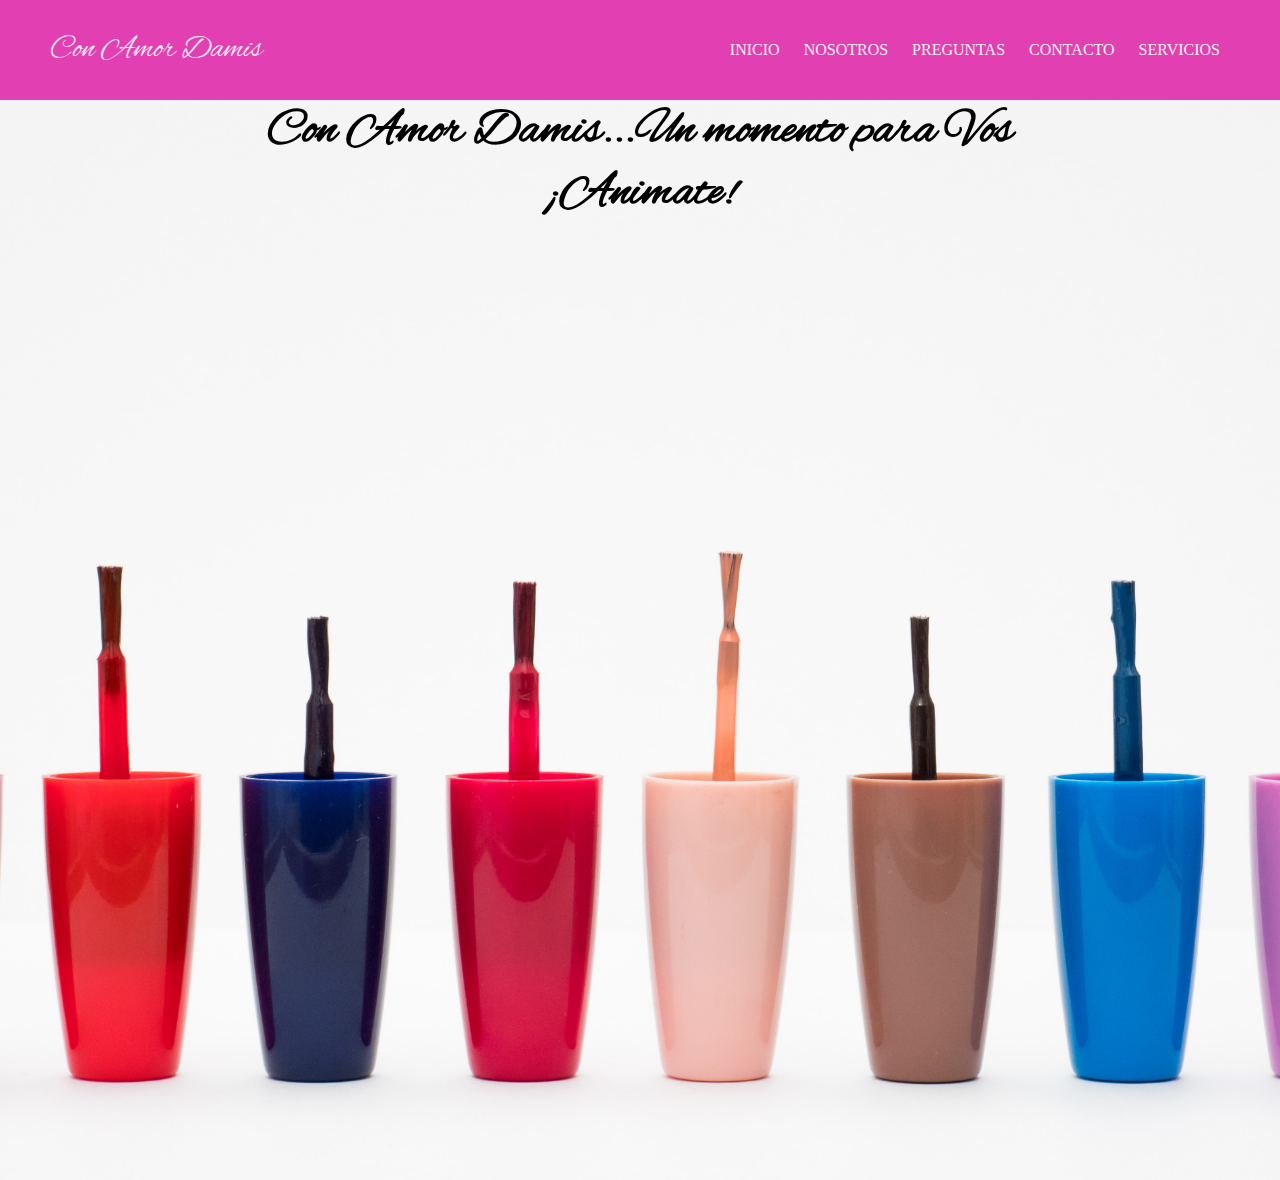
<file: index.html>
<!DOCTYPE html>
<html lang="en">
<head>
    <meta charset="UTF-8">
    <meta name="viewport" content="width=device-width, initial-scale=1.0">
    <title>Document</title>

    <link rel="stylesheet" href="estilo.css">
</head>
<body>
    <header>
       <h1 class="logo">Con Amor Damis</h1>
        <input type="checkbox" id="check">
        <label for="check" class="mostrar-menu">
            &#8801
        </label>
        <nav class="menu">
            <a href="">Inicio</a> 
            <a href="./paginas/nosotros.html">Nosotros</a>
            <a href="./paginas/preguntas.html">Preguntas</a>
            <a href="./paginas/contacto.html">Contacto</a>
            <a href="./paginas/servicios.html">Servicios</a>
            <label for="check" class="esconder-menu">
                &#215
            </label>
                    
        </nav>
    </header>
    
    <section id="banner">
        <div class="contenido-banner">
            <h3><span>Con Amor Damis...</span>Un momento para Vos <br>¡Animate!</h3>
        </div>

    </section>
    
</body>
</html>
</file>
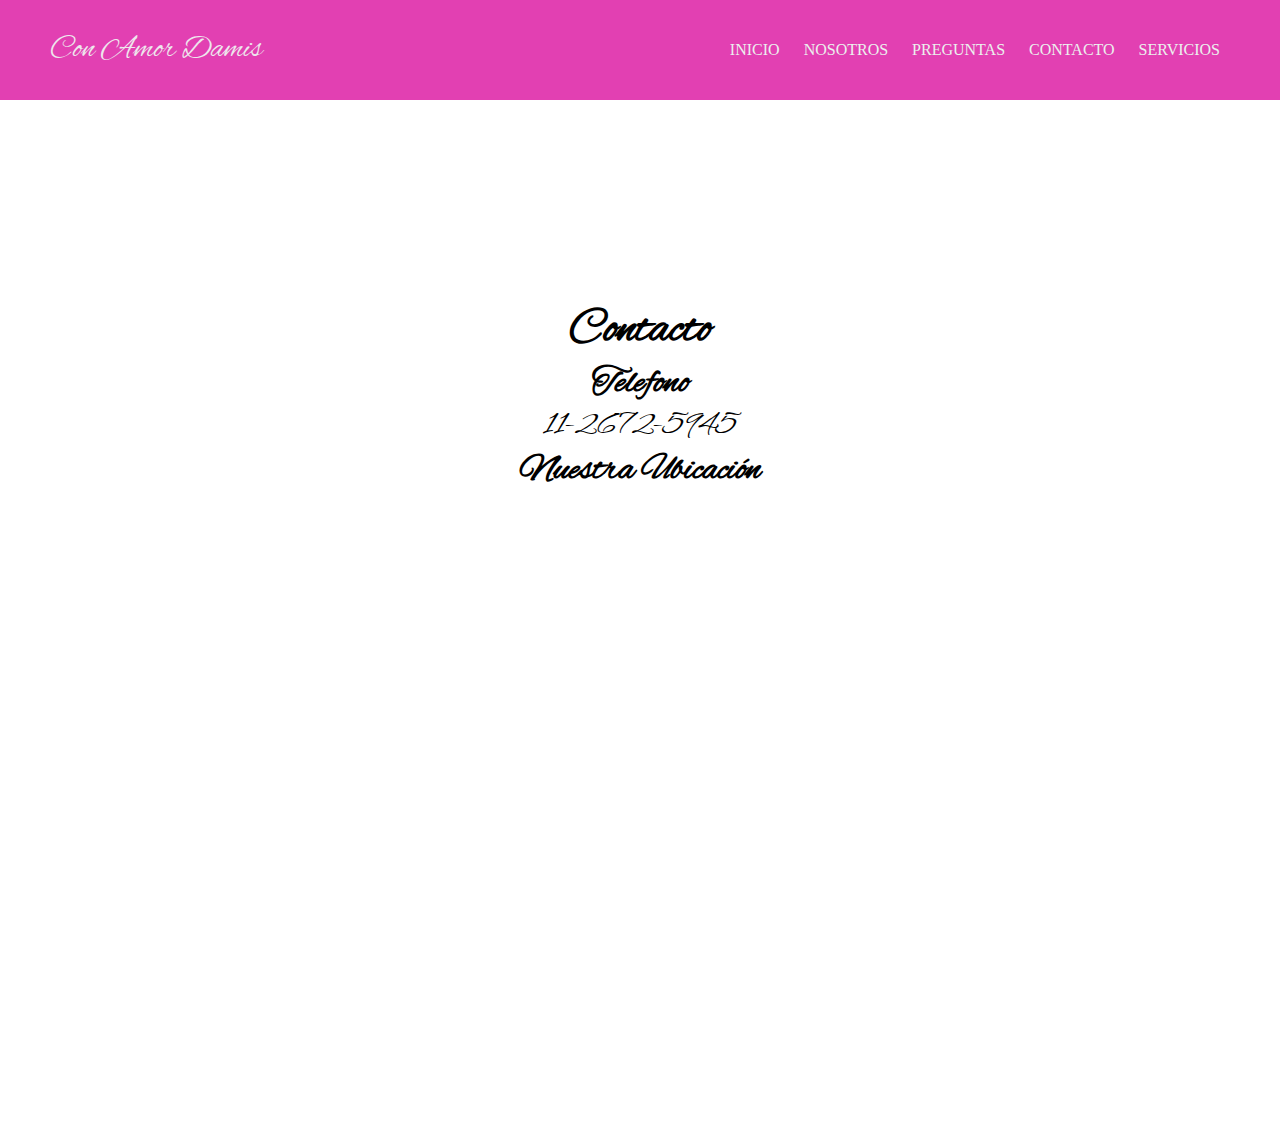
<file: paginas/contacto.html>
<!DOCTYPE html>
<html lang="en">
<head>
    <meta charset="UTF-8">
    <meta name="viewport" content="width=device-width, initial-scale=1.0">
    <title>Nosotros</title>
    <link rel="stylesheet" href="../estilo.css">
</head>
<body>
    
    <header>
        <h2 class="logo">Con Amor Damis</h2>
        <input type="checkbox" id="check">
        <label for="check" class="mostrar-menu">
            &#8801
        </label>
        <nav class="menu">
            <a href="../index.html">Inicio</a> 
            <a href="./nosotros.html">Nosotros</a>
            <a href="./preguntas.html">Preguntas</a>
            <a href="#">Contacto</a>
            <a href="./servicios.html">Servicios</a>  
        </nav>
    </header>
    <section id="CONTACTO-Y-UBICACION">
        <div class="container">
            <h2>Contacto</h2>
            <h3>Telefono</h3>
            <p>11-2672-5945</p>
            <h3>Nuestra Ubicación</h3>
            
        </div>
        <div class="mapa"><iframe src="https://www.google.com/maps/embed?pb=!1m18!1m12!1m3!1d52442.04639099425!2d-58.41984194999999!3d-34.7649651!2m3!1f0!2f0!3f0!3m2!1i1024!2i768!4f13.1!3m3!1m2!1s0x95bcd261abf8fb75%3A0xd3b4119f62723032!2sLomas%20de%20Zamora%2C%20Provincia%20de%20Buenos%20Aires!5e0!3m2!1ses!2sar!4v1690313787427!5m2!1ses!2sar" width="100%" height="450" style="border:0;" allowfullscreen="" loading="lazy" referrerpolicy="no-referrer-when-downgrade"></iframe></div>
    
    </section> 
    
</body>
</html>
</file>
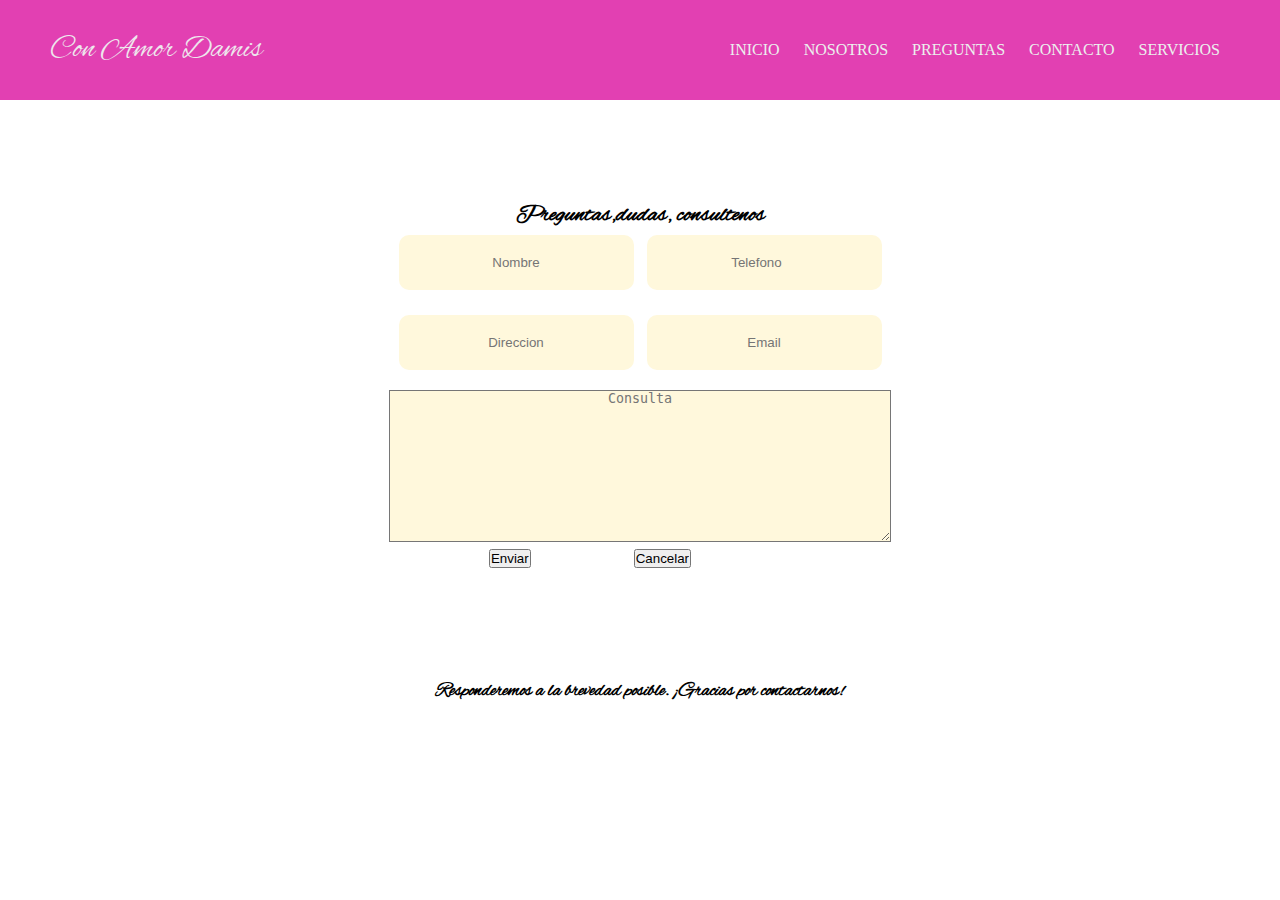
<file: paginas/preguntas.html>
<!DOCTYPE html>
<html lang="en">
<head>
    <meta charset="UTF-8">
    <meta name="viewport" content="width=device-width, initial-scale=1.0">
    <title>Nosotros</title>
    <link rel="stylesheet" href="../estilo.css">
</head>
<body>
    
    <header>
        <h2 class="logo">Con Amor Damis</h2>
        <input type="checkbox" id="check">
        <label for="check" class="mostrar-menu">
            &#8801
        </label>
        <nav class="menu">
            <a href="../index.html">Inicio</a> 
            <a href="./nosotros.html">Nosotros</a>
            <a href="#">Preguntas</a>
            <a href="./preguntas.html">Contacto</a>
            <a href="./servicios.html">Servicios</a>  
        </nav>
    </header>
    <footer>
        <div class="footer-bg">
            <h2>Preguntas,dudas, consultenos</h2>
            <form>
                <div class="campo-1">
                    <input class="campo" type="text" placeholder="Nombre">
                    <input class="campo" type="number" placeholder="Telefono">
                </div>
                <div class="campo-1">
                    <input class="campo" type="text" placeholder="Direccion">
                    <input class="campo" type="email" placeholder="Email">
                </div>
                <textarea class="capo" cols="30" rows="10" placeholder="Consulta"></textarea>
                <div><input type="submit" value="Enviar" class="btn-1">
                <input type="submit" value="Cancelar" class="btn-2"></div>
            </form>
        
        </div>
        <div class="footer-text">
        <h3>Responderemos a la brevedad posible. ¡Gracias por contactarnos!</h3>
        </div>




    </footer>
    
</body>
</html>
</file>
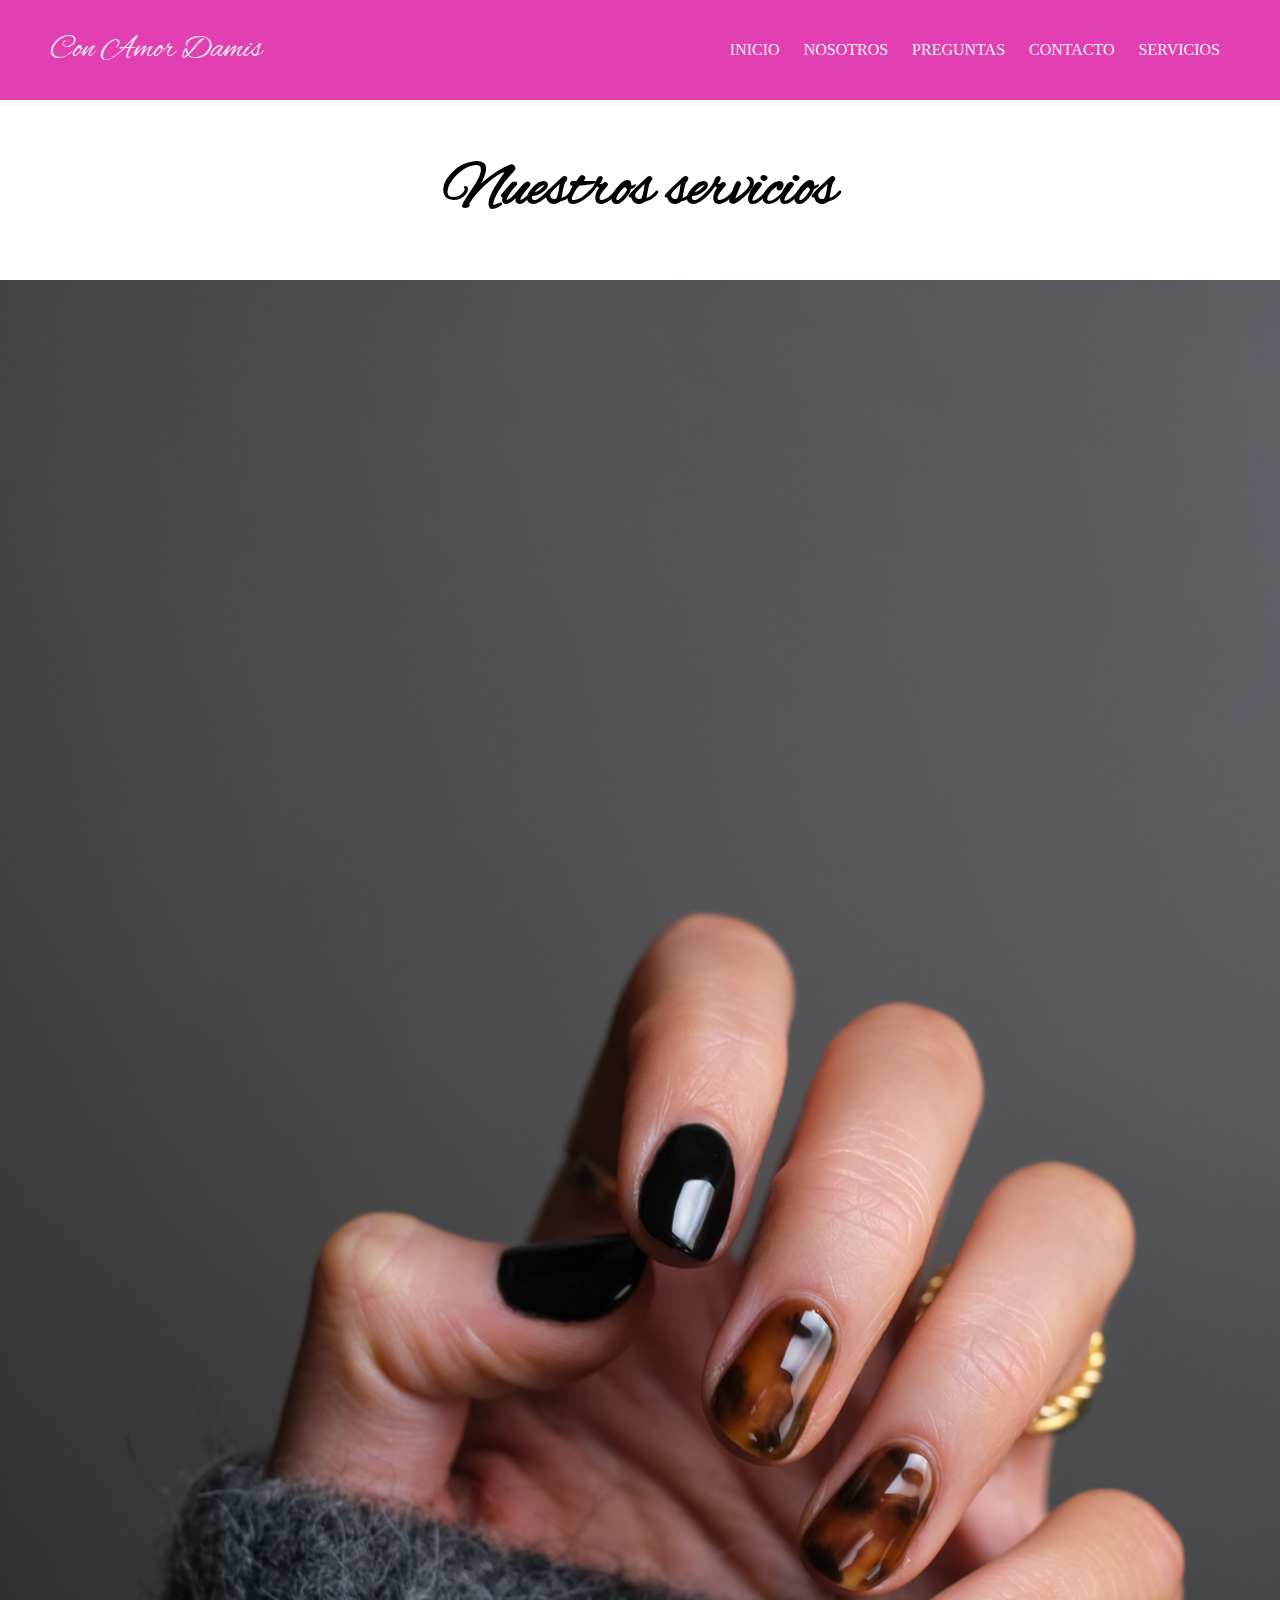
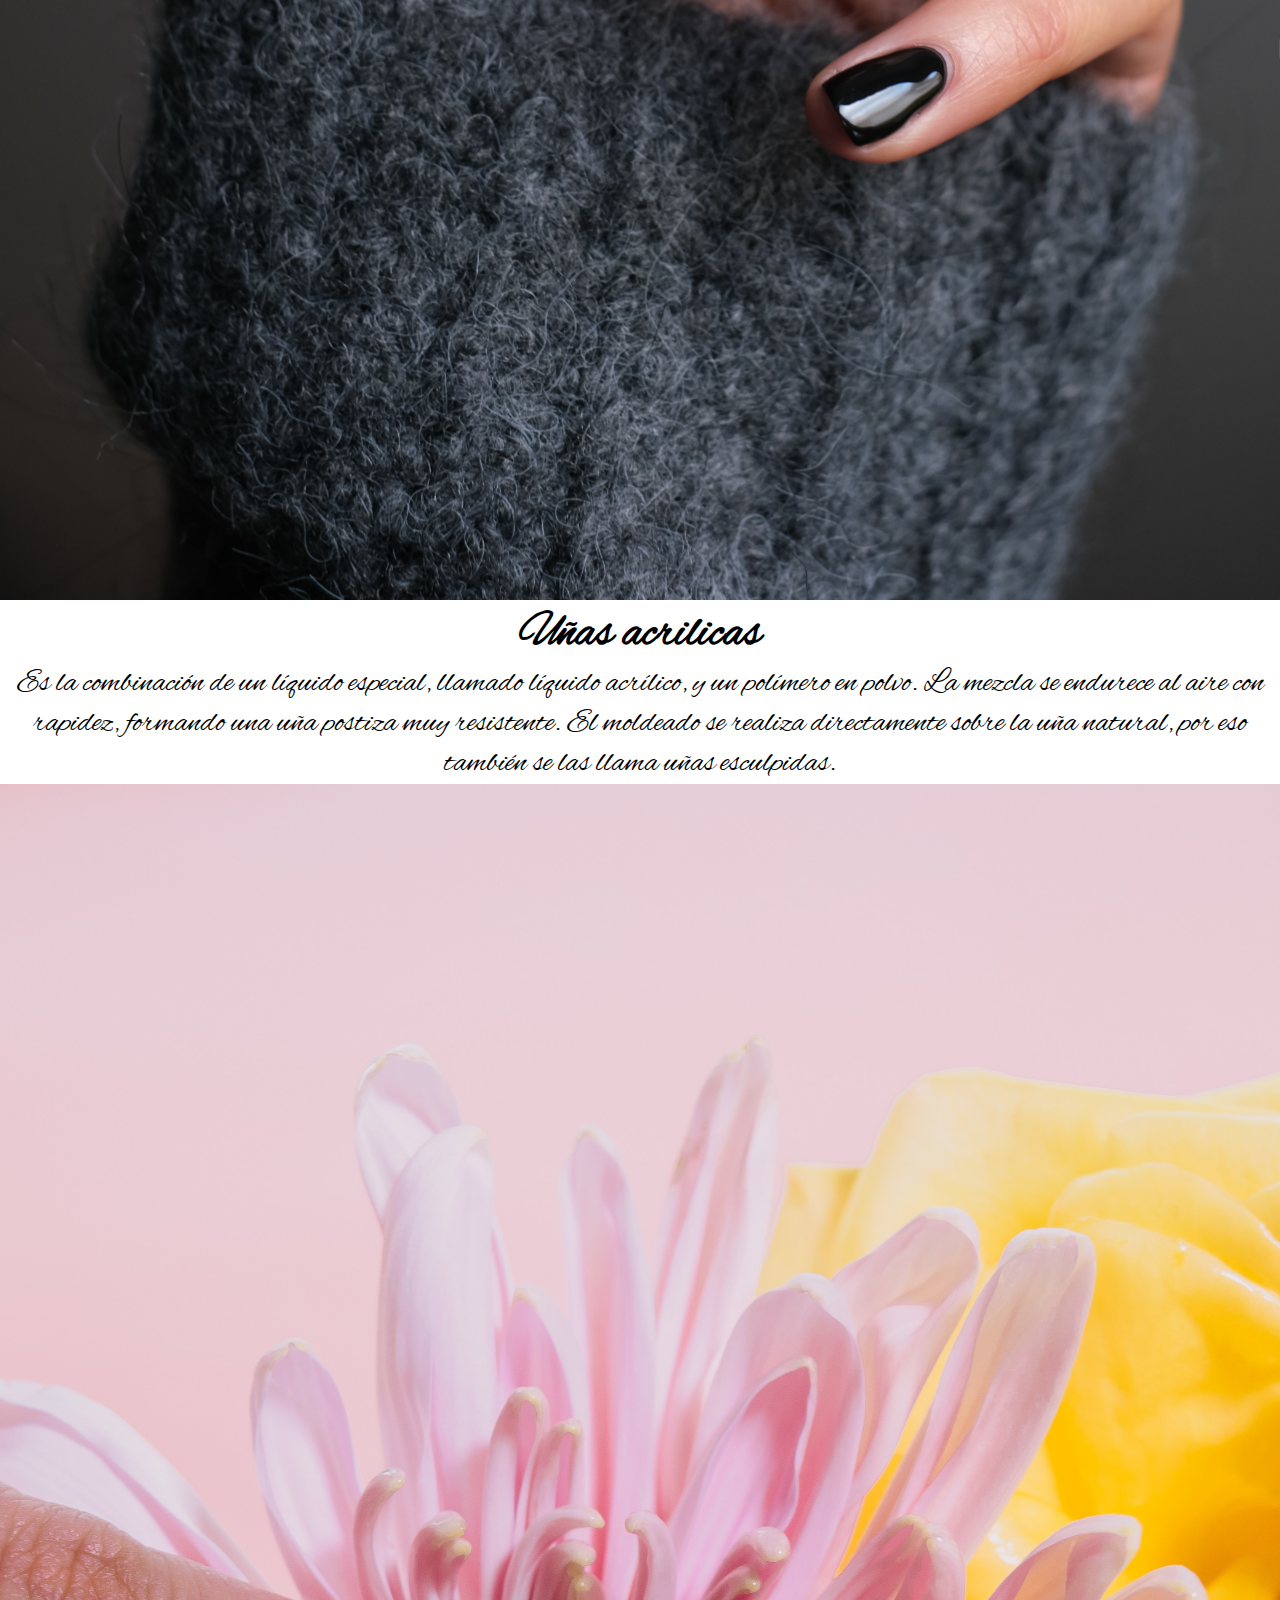
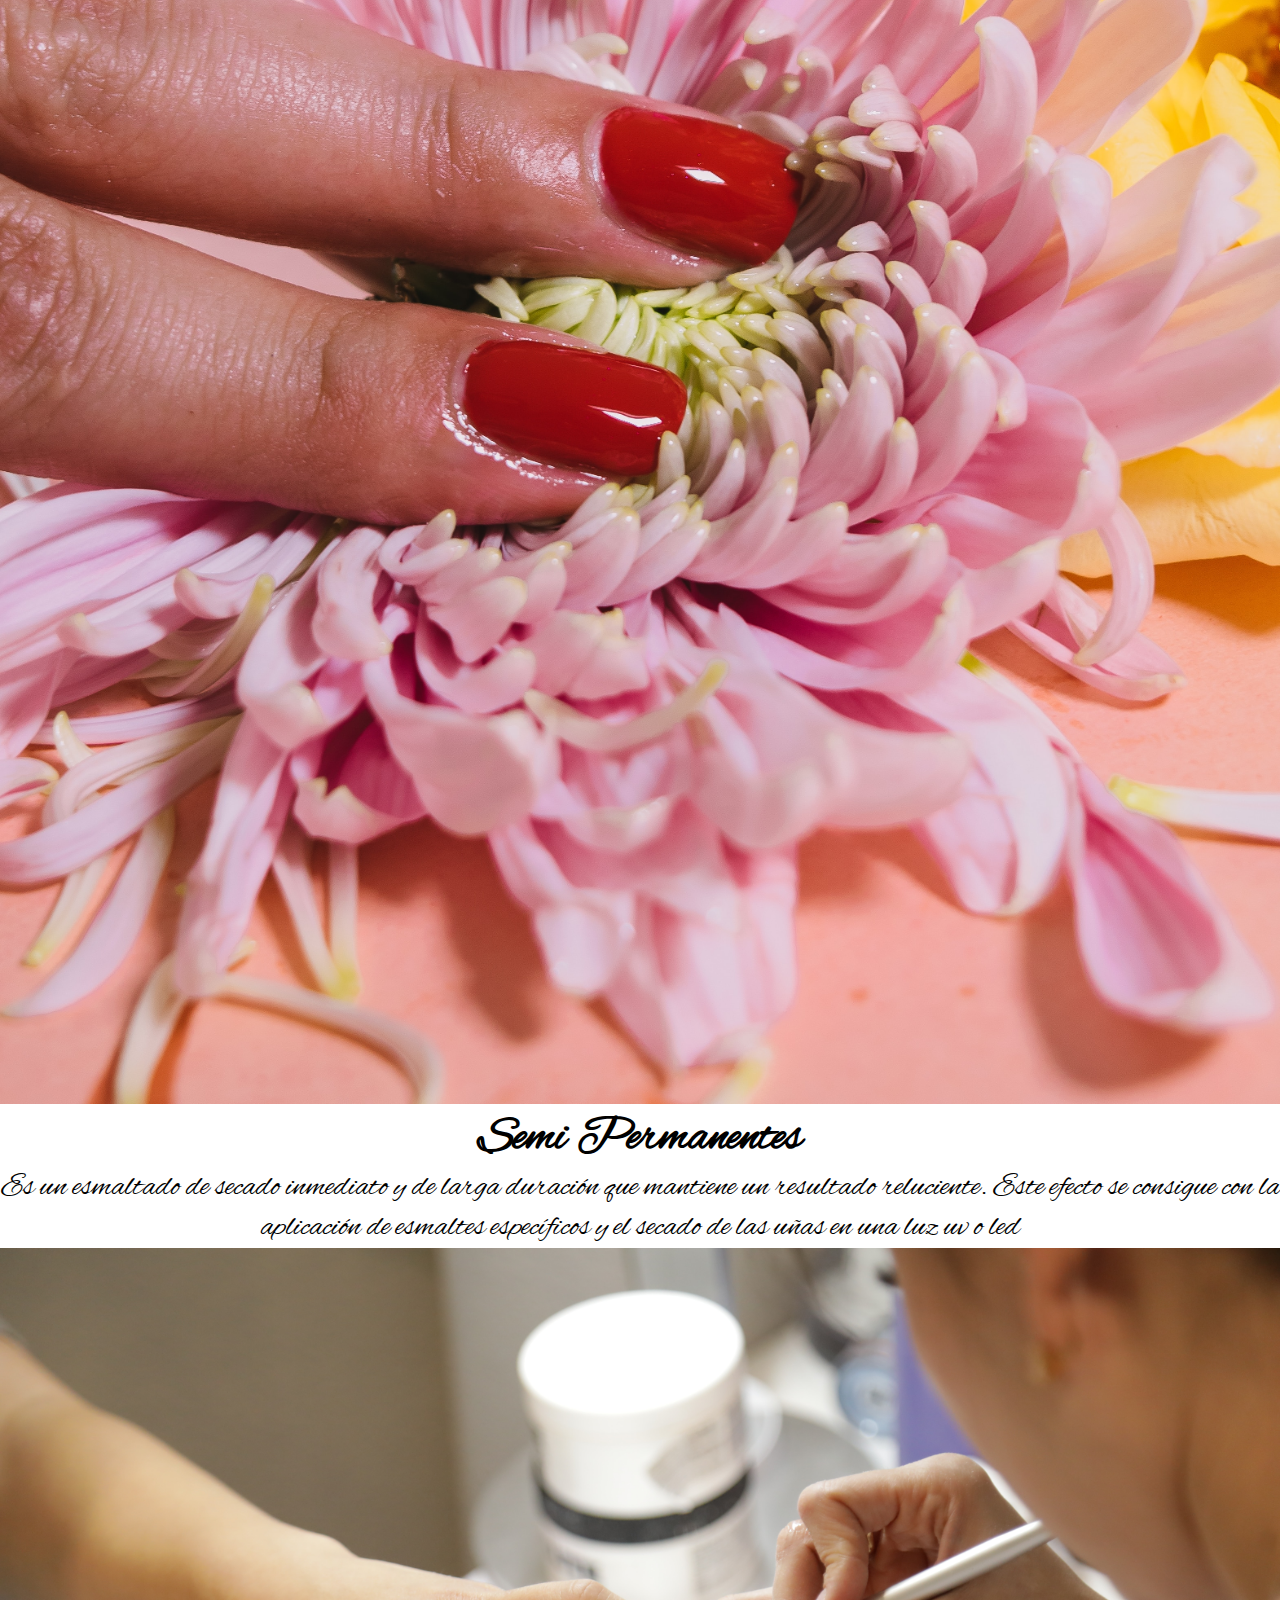
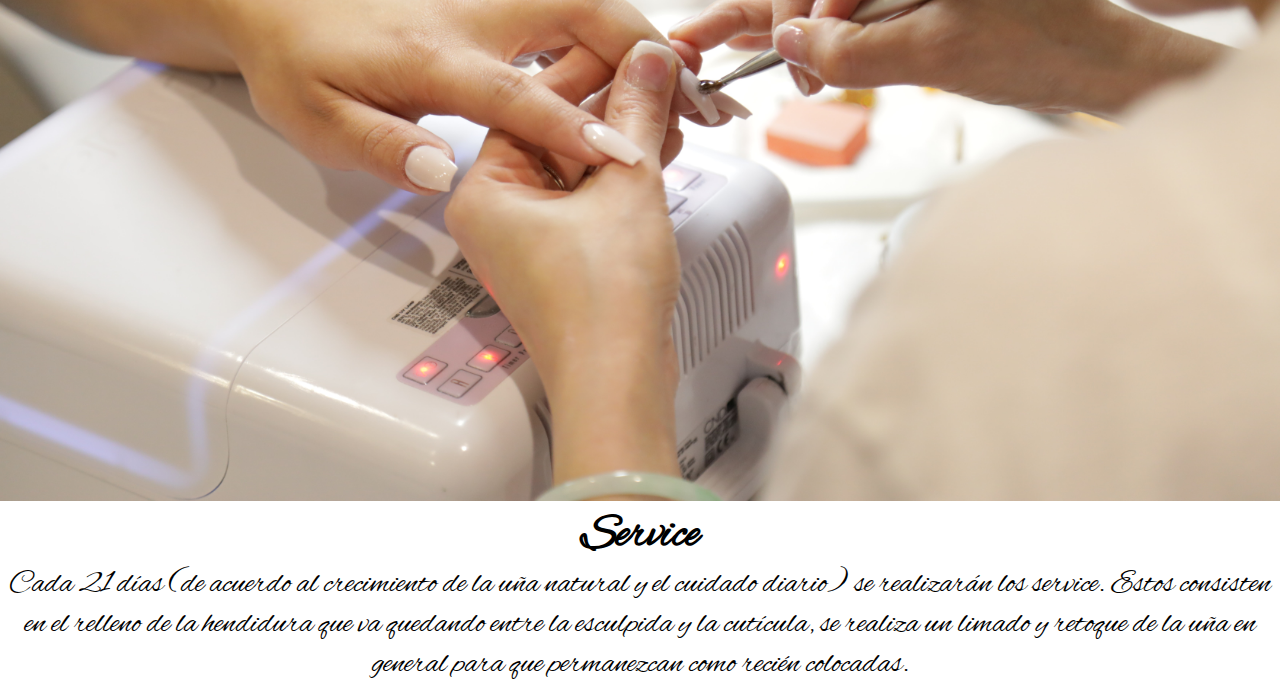
<file: paginas/servicios.html>
<!DOCTYPE html>
<html lang="en">
<head>
    <meta charset="UTF-8">
    <meta name="viewport" content="width=device-width, initial-scale=1.0">
    <title>Nosotros</title>
    <link rel="stylesheet" href="../estilo.css">
</head>
<body>
    <header>
        <h2 class="logo">Con Amor Damis</h2>
        <input type="checkbox" id="check">
        <label for="check" class="mostrar-menu">
            &#8801
        </label>
        <nav class="menu">
            <a href="../index.html">Inicio</a> 
            <a href="./nosotros.html">Nosotros</a>
            <a href="./preguntas.html">Preguntas</a>
            <a href="./contacto.html">Contacto</a>
            <a href="#">Servicios</a>  
        </nav>
    </header>
    <div class="nuestros-servicios"><h1>Nuestros servicios</h1></div>
    <section id="Servicios">
        <div>
            <img src="../Imagenes/uñas acrilicas.jpg" class="acrilicas" alt="">
           <div class="acrilicas1"><h2>Uñas acrilicas</h2></div>
           <div class="acrilicas2"><p>Es la combinación de un líquido especial, llamado líquido acrílico, y un polímero en polvo. La mezcla se endurece al aire con rapidez, formando una uña postiza muy resistente. El moldeado se realiza directamente sobre la uña natural, por eso también se las llama uñas esculpidas.</p></div> 
        </div>
        <div>
            <img src="../Imagenes/uñas semi.jpg" class="semi" alt="">
            <div class="semi1"><h2>Semi Permanentes</h2></div>
            <div class="semi2"><p>Es un esmaltado de secado inmediato y de larga duración que mantiene un resultado reluciente. Este efecto se consigue con la aplicación de esmaltes específicos y el secado de las uñas en una luz uv o led</p></div>
        </div>
        <div>
            <img src="../Imagenes/service uñas.jpg" class="service" alt="">
            <div class="service1"><h2>Service</h2></div>
            <div class="service2"><p>Cada 21 días (de acuerdo al crecimiento de la uña natural y el cuidado diario) se realizarán los service. Estos consisten en el relleno de la hendidura que va quedando entre la esculpida y la cutícula, se realiza un limado y retoque de la uña en general para que permanezcan como recién colocadas.</p></div>
        </div>

        
    </section>
</body>
</html>
</file>
<file: estilo.css>
@import url('https://fonts.googleapis.com/css2?family=Alex+Brush&display=swap');


*{
    margin: 0;
    padding: 0;
    
}

header{
    height: 100px;
    background: #e240b2;
    padding: 0 50px;
    color: rgb(238, 231, 237);
    display: flex;
    justify-content: space-between;
    align-items: center;
}

.logo{
    font-family: 'Alex Brush', cursive;
    font-weight: 200;
    font-size: xx-large;
}

.menu a{
   color: rgb(236, 240, 238); 
   text-transform: uppercase ;
   text-decoration: none;
   padding: 0 10px;
   transition: 0.4s;
}

.mostrar-menu,
.esconder-menu{
    font-size: 30px;
    cursor: pointer;
    display: none;
    transition: 0,4s;
}
.mostrar-menu{
    order:1;
}

.mostrar-menu{
    order:1px;
    cursor: pointer;
    float: right;
    padding: 40px 20px;
    
}

.menu a:hover,
.mostrar-menu:hover,
.esconder-menu:hover{
    color:#e240b2;
}



#check{
    display: none ;
}
#banner{
    padding: 0 50px;
    background-image: url(./Imagenes/dan-cristian-padure-2Zj3TlRCC6E-unsplash.jpg);
    height: 120vh;
    background-size: cover;
    background-position: center;
}
#banner::before{
    content: none;
    background: #169fb1;
    position: absolute;
    width:100%;
    height: 45vh;
    left: 50px;
}

.contenido-banner h3{
    font-size: 30px
    padding: 10px 0px;
    font-family: 'Alex Brush', cursive;
    text-align: center;
    font-size: 50px
    
    
    
    
}

.servicios{
    padding: 50px 50px;
    display: flex;
    justify-content: center;
    text-align: center ;
    
    
}

.acrilicas1{
    font-family: 'Alex Brush', cursive;
    text-align: center;
    font-size: xx-large
}
.acrilicas2{
    font-family: 'Alex Brush', cursive;
    text-align: center;
    font-size: xx-large;
}


.acrilicas{
    width: 100%;
    height: auto;


}

.semi{
    width: 100%;
    height: auto;
}
.semi1{
    font-family: 'Alex Brush', cursive;
    text-align: center;
    font-size: xx-large;
    
}

.semi2{
    font-family: 'Alex Brush', cursive;
    text-align: center;
    font-size: xx-large;
}

.service1{
    font-family: 'Alex Brush', cursive;
    text-align: center;
    font-size: xx-large;
}

.service2{
    font-family: 'Alex Brush', cursive;
    text-align: center;
    font-size: xx-large;
}

.service{
    width: 100%;
    height: auto;
}

.nuestros-servicios{
    font-size: xx-large;
    font-family: 'Alex Brush', cursive;
    text-align: center;
    padding: 50px 100px
}    
.footer-bg{
    text-align: center;
    font-family:'Alex Brush', cursive ;
    padding: 100px 0;
}

.carta{
    display: flex;
    justify-content: center;
    background-color: rgb(22, 16, 10);
    font-family:'Alex Brush', cursive ;
    display: flex;
    flex-direction: column;
    align-items: center;
    text-align: center;
    
  }
  
  
  .campo-1{
    margin-bottom: 15px;
    
  }
  
  .campo{
    margin: 5px;
    padding: 20px 15px;
    width: 205px;
    background-color: cornsilk;
    border: 1px;
    border-radius: 10px;
    text-align: center;
   
  }
  
  textarea{
    display: flexbox;
    width: 500px ;
    justify-content: center;
    text-align: center ;
    background-color: cornsilk;
    
    
  
  }
  
  
  .footer-text{
    text-align: center;
    padding: 10px;
    font-family:'Alex Brush', cursive ;
  
  }
  .btn-1{
    position: relative;
    left: -100px;
    
    }

  .container{
  text-align: center;
  padding: 200px 50px;
  font-family:'Alex Brush', cursive ;
  font-size: xx-large;
  
}


@media (max-width: 800px){
    .mostrar-menu,
    .esconder-menu{
        display: block;
    }

    .menu{
        position: fixed;
        width: 100%;
        height: 100vh;
        background: #0a0a0a;
        left: 0;
        right: -100%;
        top: 0;
        text-align: center;
        padding: 100px 0px;
        z-index: 100;
        transition: 0.8s;
        float: left;
        
    }

    .menu a{
        display:block;
        padding: 20px;
    }

    .esconder-menu{
        position: absolute;
        top: 40px;
        right: 40px;
    }
    #check:checked ~ .menu{
        right: 0;
        display: none;
    }
    
     


    
    
    
    
      

    
}
</file>
